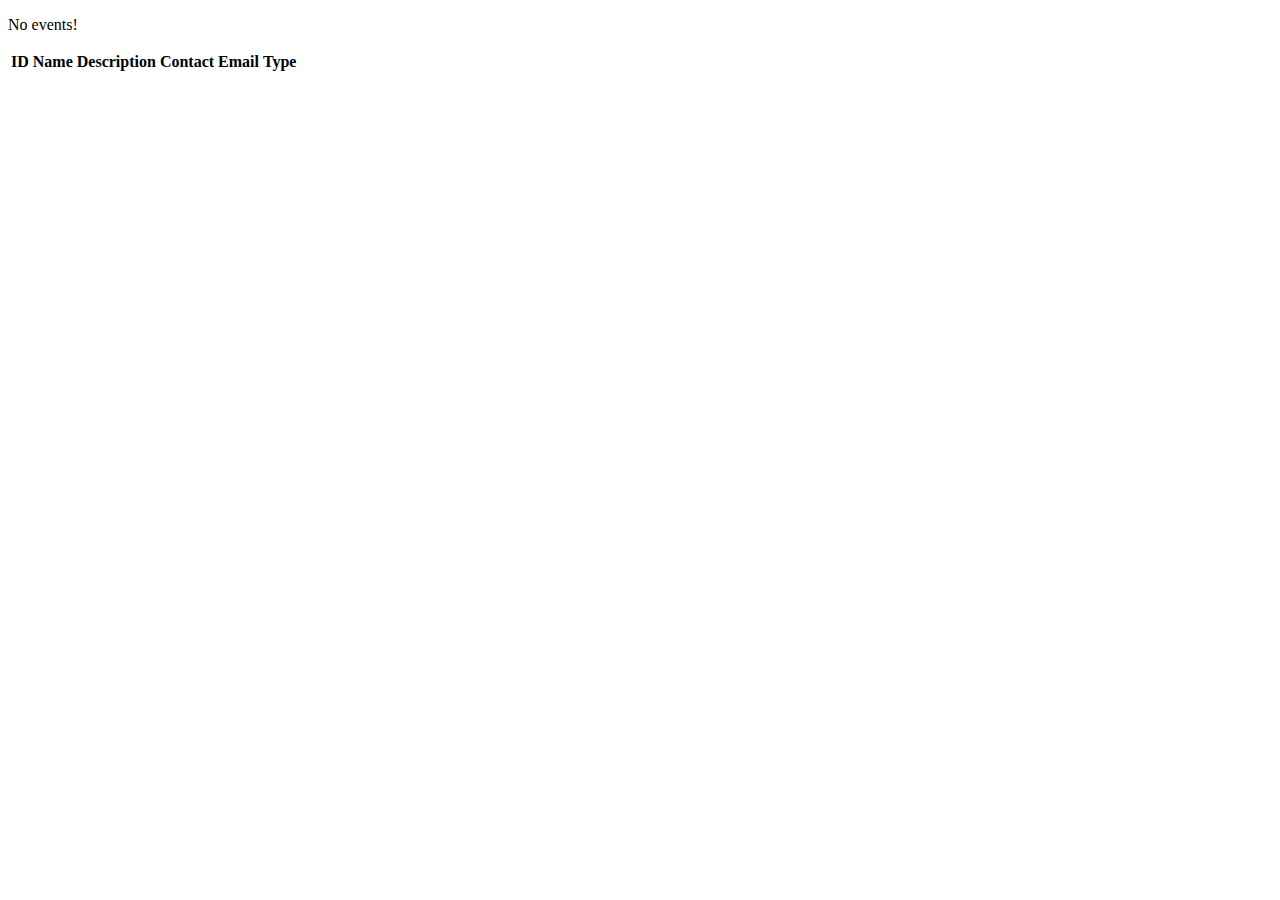
<file: src/main/resources/templates/events/index.html>
<!DOCTYPE html>
<html lang="en" xmlns:th="http://www.thymeleaf.org/">
<head th:replace="fragments :: head"></head>
<body class="container">

<header th:replace="fragments :: header"></header>

<p th:unless="${events} and ${events.size()}">No events!</p>

<table class="table table-striped">
    <thead>
        <tr>
            <th>ID</th>
            <th>Name</th>
            <th>Description</th>
            <th>Contact Email</th>
            <th>Type</th>
        </tr>
    </thead>
    <tr th:each="event : ${events}">
        <td th:text="${event.id}"></td>
        <td th:text="${event.name}"></td>
        <td th:text="${event.description}"></td>
        <td th:text="${event.contactEmail}"></td>
        <td th:text="${event.type.displayName}"></td>
    </tr>
</table>

</body>
</html>
</file>
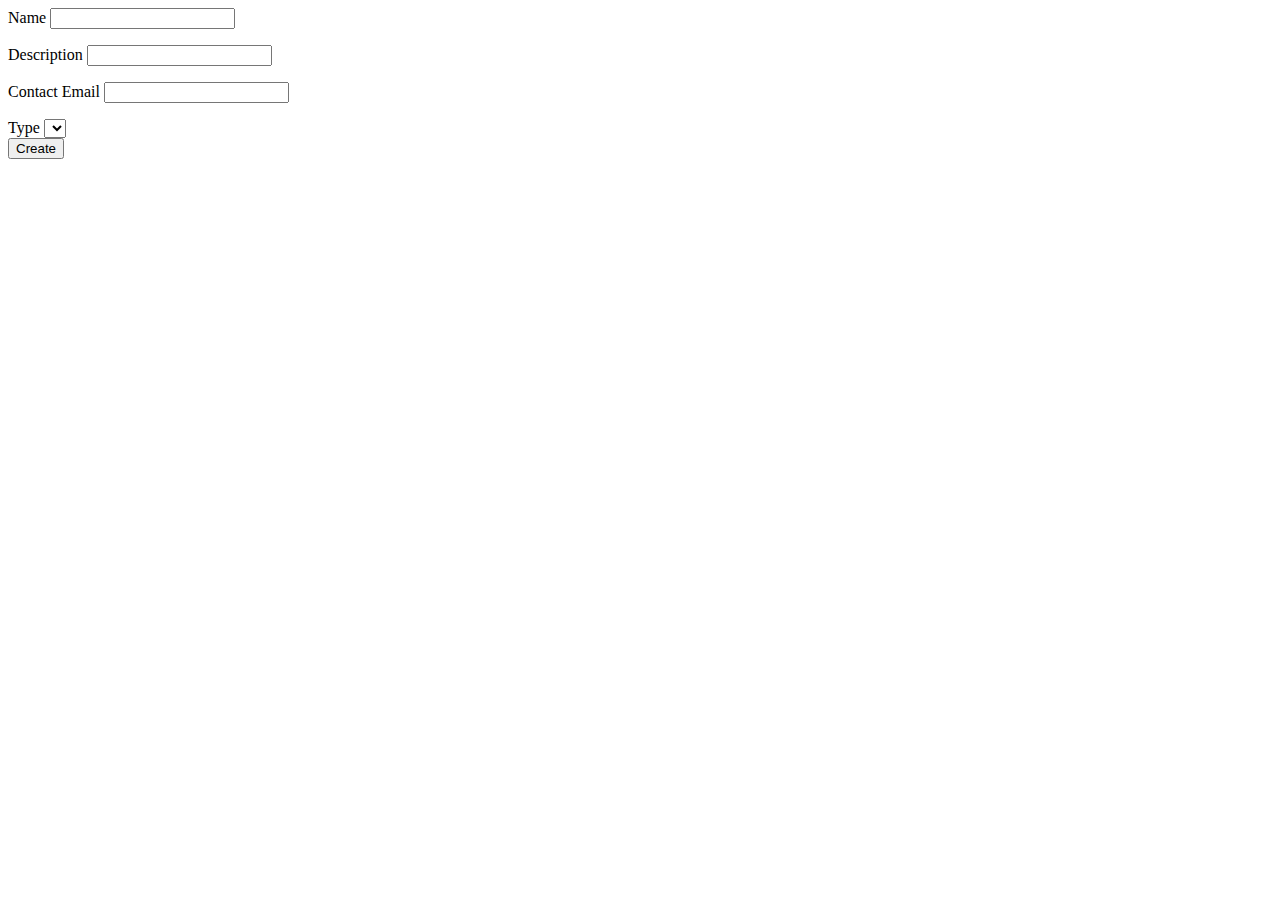
<file: src/main/resources/templates/events/create.html>
<!DOCTYPE html>
<html lang="en" xmlns:th="http://www.thymeleaf.org/">
<head th:replace="fragments :: head"></head>
<body class="container">

<header th:replace="fragments :: header"></header>

<form method="post">
    <div class="form-group">
        <label>Name
            <input th:field="${event.name}" class="form-control">
        </label>
        <p class="error" th:errors="${event.name}"></p>
    </div>
    <div class="form-group">
        <label>Description
            <input th:field="${event.description}" class="form-control">
        </label>
        <p class="error" th:errors="${event.description}"></p>
    </div>
    <div class="form-group">
        <label>Contact Email
            <input th:field="${event.contactEmail}" class="form-control">
        </label>
        <p class="error" th:errors="${event.contactEmail}"></p>
    </div>
    <div class="form-group">
        <label>Type
        <select th:field="${event.type}">
            <option th:each="type : ${types}"
                    th:value = "${type}"
                    th:text="${type.displayName}">
            </option>
        </select>
        </label>
    </div>

    <div class="form-group">
        <input type="submit" value="Create" class="btn btn-success">
    </div>
</form>

</body>
</html>
</file>
